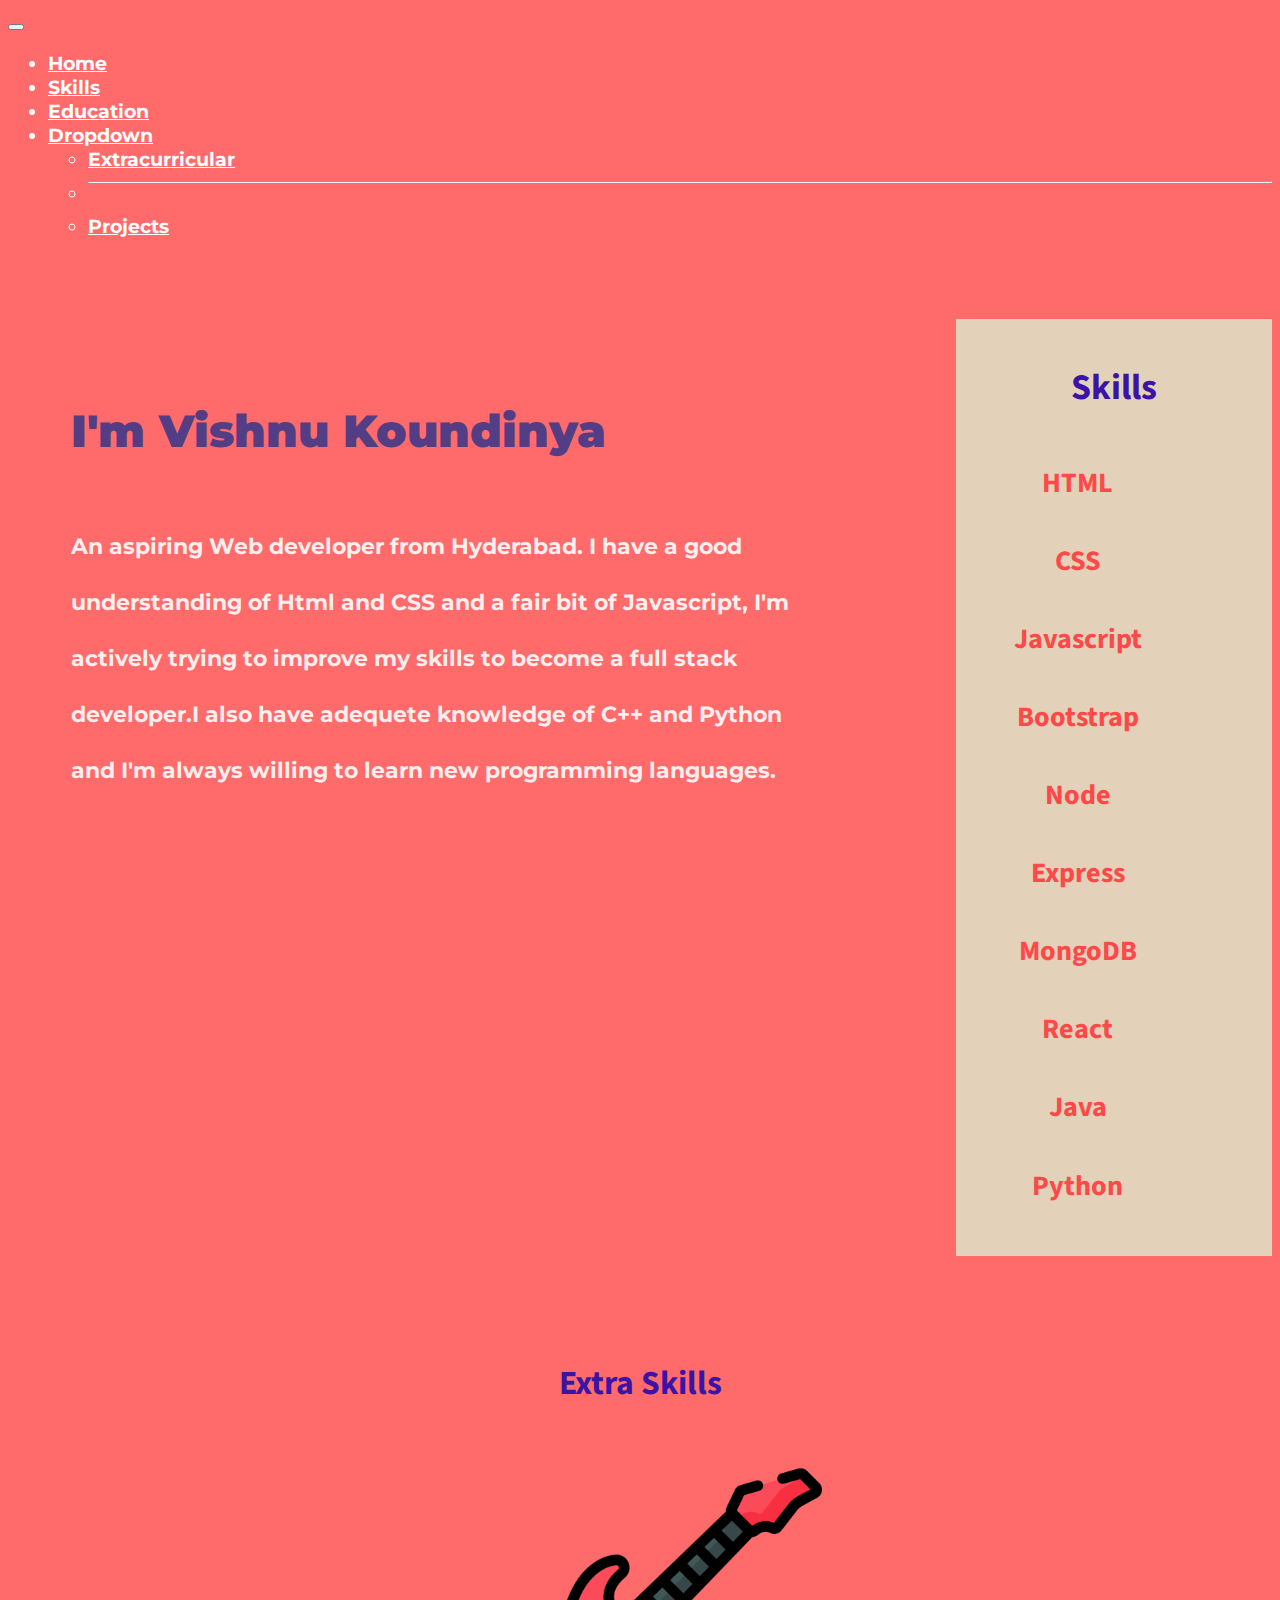
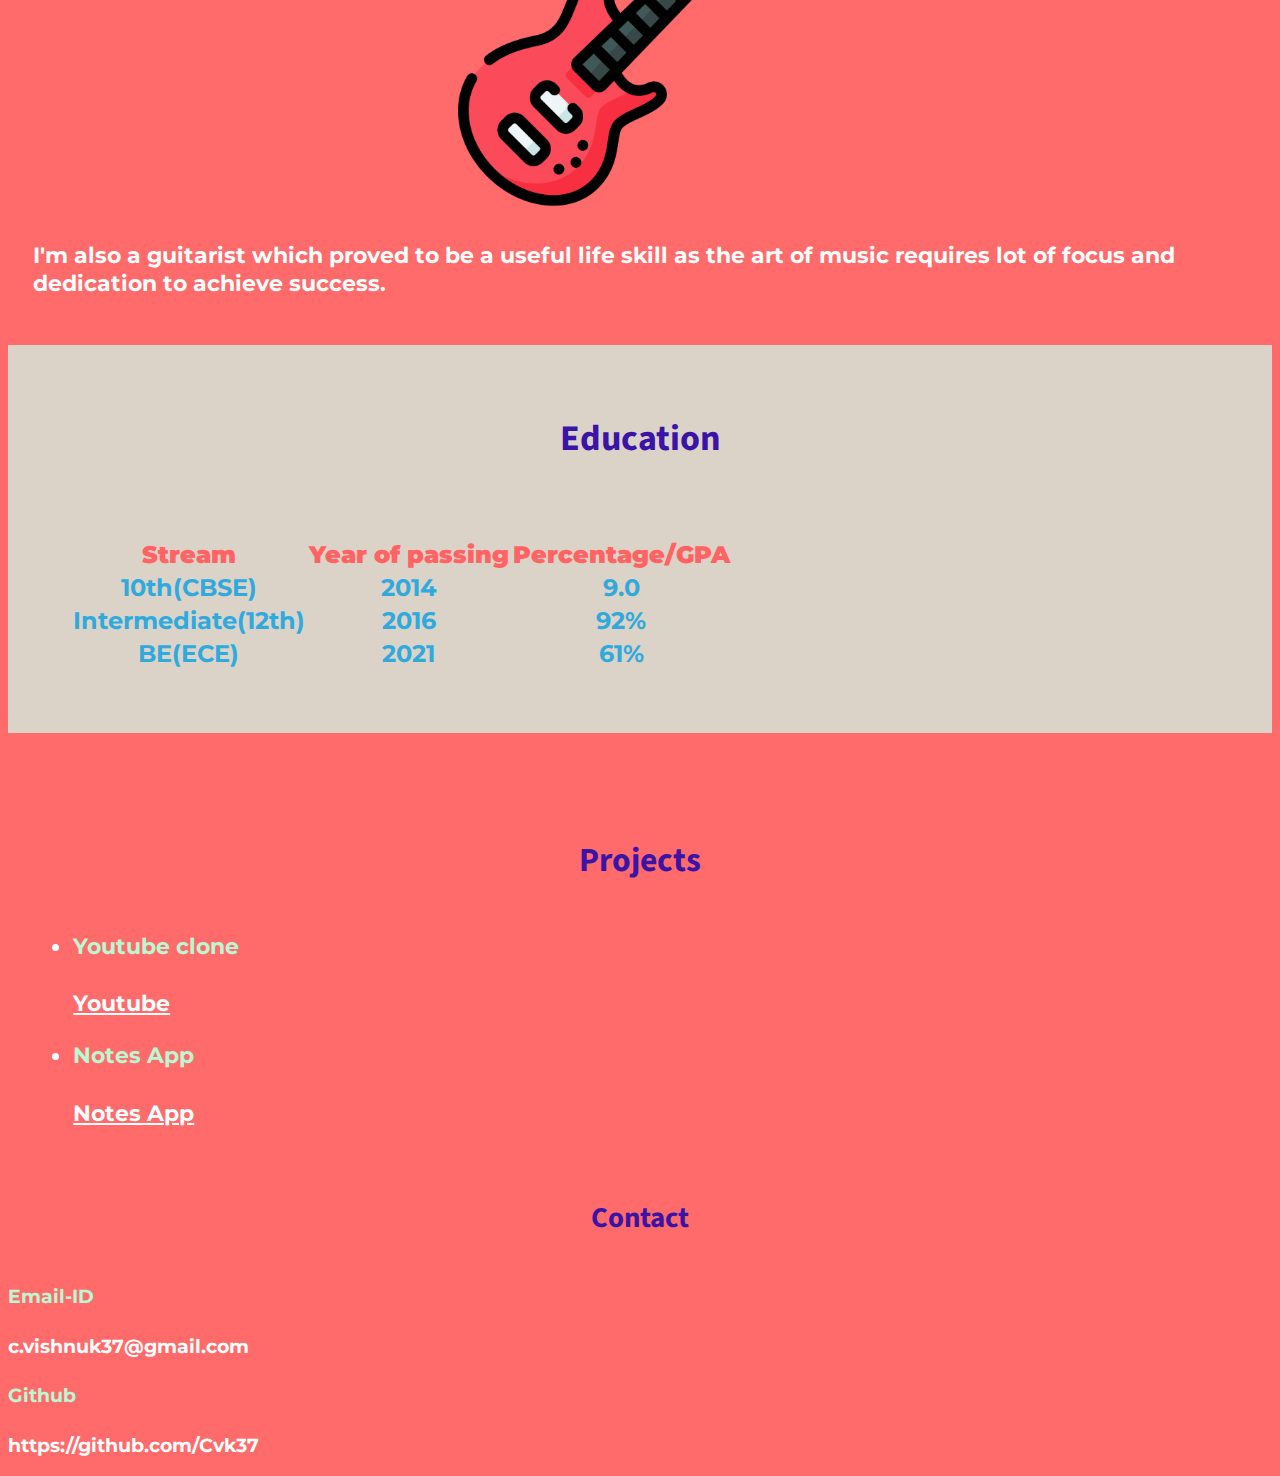
<file: index.html>
<!DOCTYPE html>
<html lang="en">
<head>
    <meta charset="UTF-8">
    <meta http-equiv="X-UA-Compatible" content="IE=edge">
    <meta name="viewport" content="width=device-width, initial-scale=1.0">
    <link rel="preconnect" href="https://fonts.googleapis.com">
<link rel="preconnect" href="https://fonts.gstatic.com" crossorigin>
<link href="https://fonts.googleapis.com/css2?family=Montserrat:wght@400;700&family=Source+Sans+Pro:ital,wght@1,700&display=swap" rel="stylesheet">
    <link rel="icon" href="favicon.ico">
    <link href="https://cdn.jsdelivr.net/npm/bootstrap@5.0.2/dist/css/bootstrap.min.css" rel="stylesheet" integrity="sha384-EVSTQN3/azprG1Anm3QDgpJLIm9Nao0Yz1ztcQTwFspd3yD65VohhpuuCOmLASjC" crossorigin="anonymous">
    <link rel="stylesheet" href="styles.css">
    <title>PortFolio</title>
</head>
<body>
  <nav class="navbar fixed-top navbar-expand-md bg-light">
    <div class="container-fluid">
      <button class="navbar-toggler" type="button" data-bs-toggle="collapse" data-bs-target="#navbarSupportedContent" aria-controls="navbarSupportedContent" aria-expanded="false" aria-label="Toggle navigation">
        <span class="navbar-toggler-icon"></span>
      </button>
      <div class="collapse navbar-collapse" id="navbarSupportedContent">
        <ul class="navbar-nav ms-auto mb-2 mb-lg-0">
          <li class="nav-item">
            <a class="nav-link active" aria-current="page" href="#">Home</a>
          </li>
          <li class="nav-item">
            <a class="nav-link" href="#Skillset">Skills</a>
          </li>
          <li class="nav-item">
             <a class="nav-link" href="#Education">Education</a>
          </li>
          <li class="nav-item dropdown">
            <a class="nav-link dropdown-toggle" href="#" id="navbarDropdown" role="button" data-bs-toggle="dropdown" aria-expanded="false">
              Dropdown
            </a>
            <ul class="dropdown-menu" aria-labelledby="navbarDropdown">
              <li><a class="dropdown-item" href="#Extra">Extracurricular</a></li>
              <li><hr class="dropdown-divider"></li>
              <li><a class="dropdown-item" href="#Projects">Projects</a></li>
            </ul>
          </li>
        </ul>
      </div>
    </div>
  </nav>

  <section id="Intro">
    <div class="container-fluid intro-div">
      <h1><b>I'm Vishnu Koundinya</b></h1>
      <p> An aspiring Web developer from Hyderabad. I have a good understanding of Html and CSS and a fair bit of Javascript, I'm actively trying to improve my skills to become a full stack developer.I also have adequete knowledge of C++ and Python and I'm always willing to learn new programming languages.</p>
    </div>
    <br>
  </section>
  <section id="Skillset">
    <h2 class="display-5">Skills</h2>
    <div class="skills">
    <h3 style="text-underline-offset: underline;">HTML</h3>
    <div class="progress">
      <div class="progress-bar" role="progressbar" style="width:100%;" aria-valuenow="100" aria-valuemin="0" aria-valuemax="100"></div>
    </div>
    <h3>CSS</h3>
    <div class="progress">
      <div class="progress-bar" role="progressbar" style="width: 100%" aria-valuenow="100" aria-valuemin="0" aria-valuemax="100"></div>
    </div>
    <h3>Javascript</h3>
    <div class="progress">
      <div class="progress-bar" role="progressbar" style="width: 50%" aria-valuenow="50" aria-valuemin="0" aria-valuemax="100"></div>
    </div>
    <h3>Bootstrap</h3>
    <div class="progress">
      <div class="progress-bar" role="progressbar" style="width: 90%" aria-valuenow="90" aria-valuemin="0" aria-valuemax="100"></div>
    </div>
    <h3>Node</h3>
    <div class="progress">
      <div class="progress-bar" role="progressbar" style="width: 10%" aria-valuenow="10" aria-valuemin="0" aria-valuemax="100"></div>
    </div>
    <h3>Express</h3>
    <div class="progress">
      <div class="progress-bar" role="progressbar" style="width: 10%" aria-valuenow="10" aria-valuemin="0" aria-valuemax="100"></div>
    </div>
    <h3>MongoDB</h3>
    <div class="progress">
      <div class="progress-bar" role="progressbar" style="width: 10%" aria-valuenow="10" aria-valuemin="0" aria-valuemax="100"></div>
    </div>
    <h3>React</h3>
    <div class="progress">
      <div class="progress-bar" role="progressbar" style="width: 15%" aria-valuenow="15" aria-valuemin="0" aria-valuemax="100"></div>
    </div>
    <h3>Java</h3>
    <div class="progress">
      <div class="progress-bar" role="progressbar" style="width: 20%" aria-valuenow="20" aria-valuemin="0" aria-valuemax="100"></div>
    </div>
    <h3>Python</h3>
    <div class="progress">
      <div class="progress-bar" role="progressbar" style="width: 40%" aria-valuenow="40" aria-valuemin="0" aria-valuemax="100"></div>
    </div>
    </div>
  </section>
 <div class="row">
   <div class="col-6">
  <section id="Extra">
    <div class="extra-container">
    <h2 class="display-5">Extra Skills</h2>
   <div class="container-fluid skills-other">
     <div class="coding extra-skills">
      <img src="images/guitar.png" alt="communication-img">
     </div>
     <p class="communicate">I'm also a guitarist which proved to be a useful life skill as the art of music requires lot of focus and dedication to achieve success.</p>
    </div>
    </div>  
  </section>
   </div>
<div class="col-6">
  <section id="Education">
    <div class="studies">
      <h2>Education</h2>
      <table>
          <tr>
            <th>
              <b> Stream</b>
            </th>
            <th>
             <b>Year of passing</b>
            </th>
            <th>
              <b>Percentage/GPA</b>
            </th>
          </tr>
          <tr>
            <td>10th(CBSE)</td>
            <td>2014</td>
            <td>9.0</td>
          </tr>
          <tr>
            <td>Intermediate(12th)</td>
            <td>2016</td>
            <td>92%</td>
          </tr>
          <tr>
            <td>BE(ECE)</td>
            <td>2021</td>
            <td>61%</td>
          </tr>

      </table>
    </div>
  </section>
 </div>
 </div>
<section id="Professional Experience"></section>
<section id="Projects">
  <h2>Projects</h2>
  <ul>
  <li><h4>Youtube clone</h4>
  <a href="https://cvk37.github.io/assignment-project-2/">Youtube</a>
  </li>
  <li>
  <h4>Notes App</h4>
      <a href="https://cvk37.github.io/assignment-notes-app/">Notes App</a>
  </li>
  </ul>
  </section>
<section id="contact">
  <h2>Contact</h2>
 <h4>
   Email-ID 
 </h4>
 <p>c.vishnuk37@gmail.com</p>
 <h4>Github</h4>
 <p>https://github.com/Cvk37</p>
</section>
<script src="https://cdn.jsdelivr.net/npm/bootstrap@5.0.2/dist/js/bootstrap.bundle.min.js" integrity="sha384-MrcW6ZMFYlzcLA8Nl+NtUVF0sA7MsXsP1UyJoMp4YLEuNSfAP+JcXn/tWtIaxVXM" crossorigin="anonymous"></script>
</body>
</html>
</file>
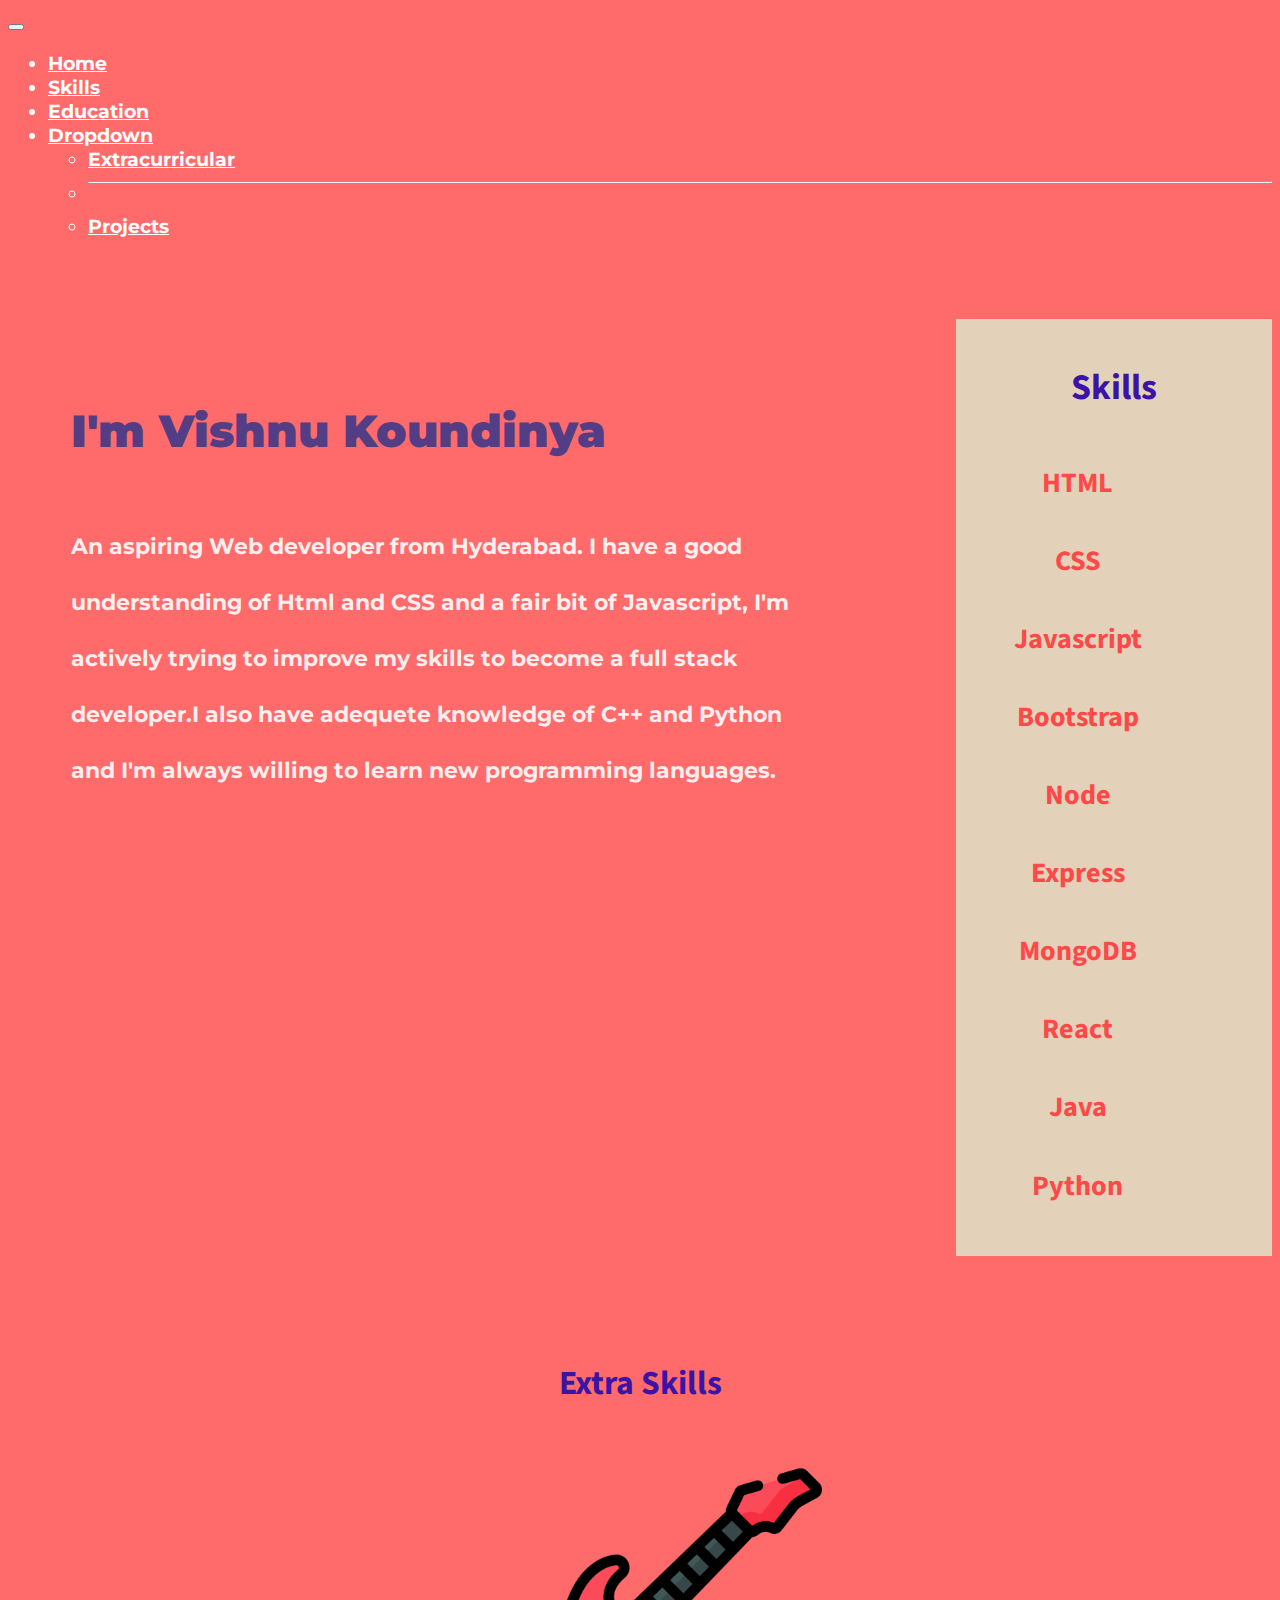
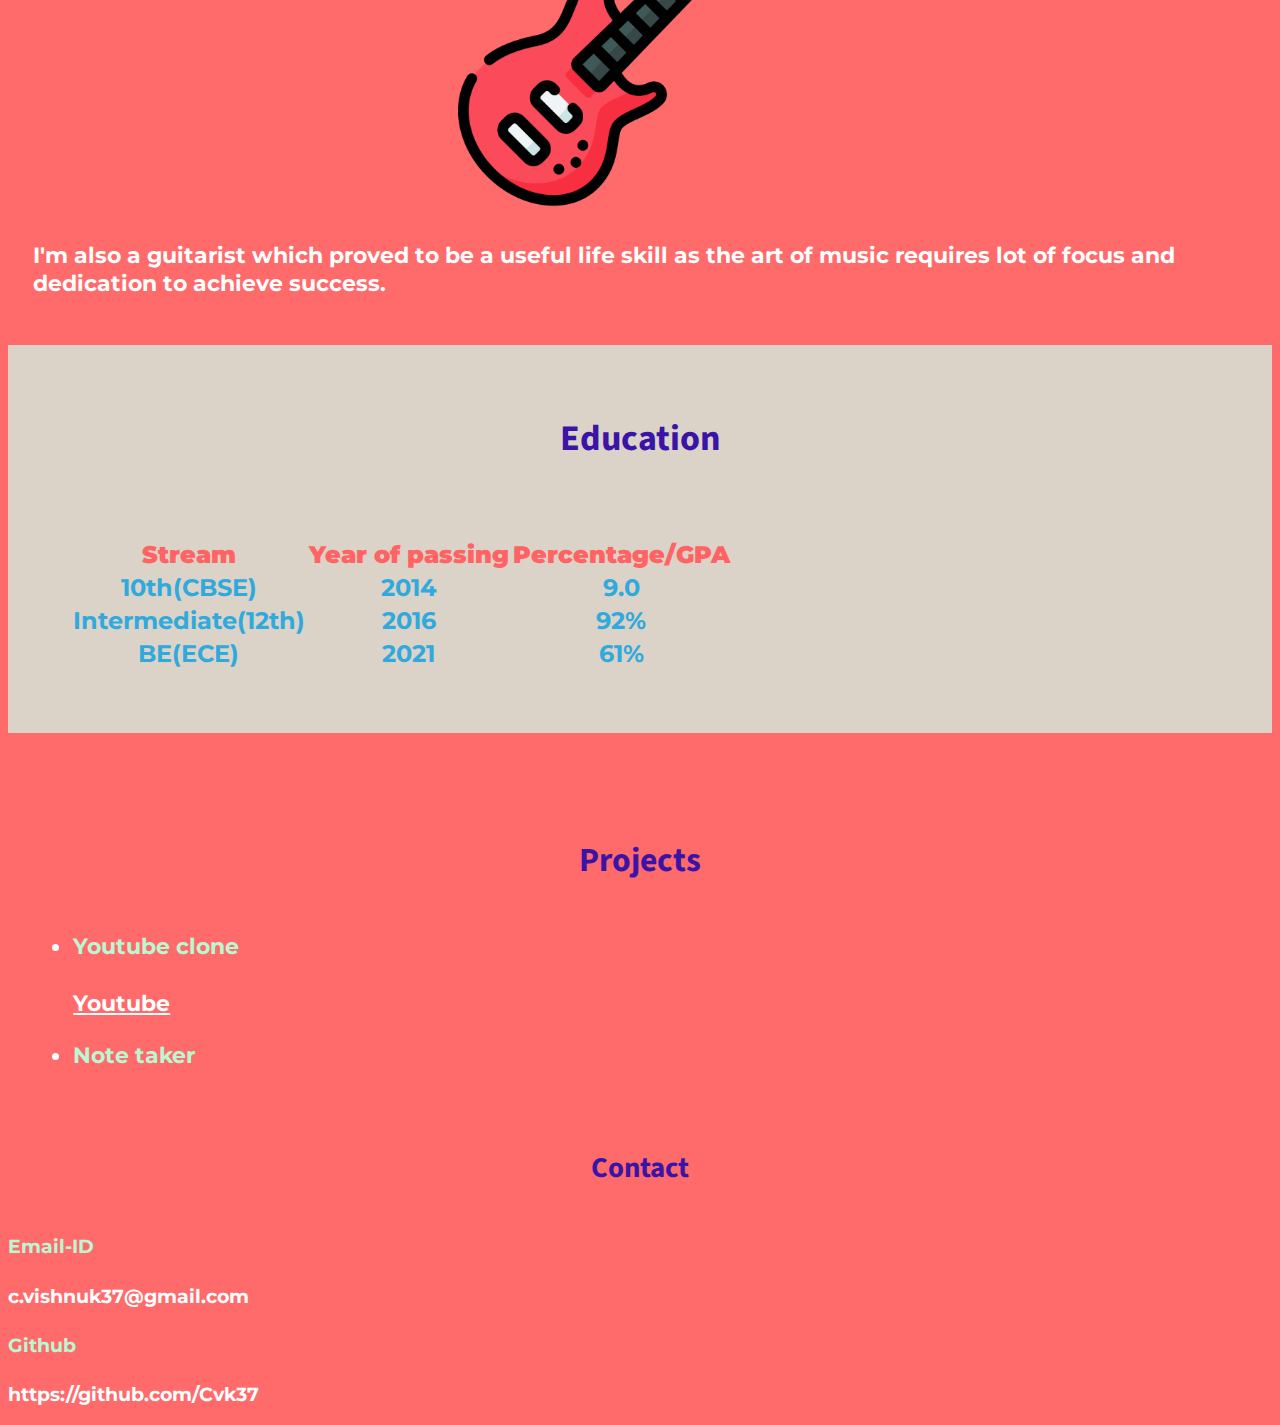
<file: index1.html>
<!DOCTYPE html>
<html lang="en">
<head>
    <meta charset="UTF-8">
    <meta http-equiv="X-UA-Compatible" content="IE=edge">
    <meta name="viewport" content="width=device-width, initial-scale=1.0">
    <link rel="preconnect" href="https://fonts.googleapis.com">
<link rel="preconnect" href="https://fonts.gstatic.com" crossorigin>
<link href="https://fonts.googleapis.com/css2?family=Montserrat:wght@400;700&family=Source+Sans+Pro:ital,wght@1,700&display=swap" rel="stylesheet">
    <link rel="icon" href="favicon.ico">
    <link href="https://cdn.jsdelivr.net/npm/bootstrap@5.0.2/dist/css/bootstrap.min.css" rel="stylesheet" integrity="sha384-EVSTQN3/azprG1Anm3QDgpJLIm9Nao0Yz1ztcQTwFspd3yD65VohhpuuCOmLASjC" crossorigin="anonymous">
    <link rel="stylesheet" href="styles.css">
    <title>PortFolio</title>
</head>
<body>
  <nav class="navbar fixed-top navbar-expand-md bg-light">
    <div class="container-fluid">
      <button class="navbar-toggler" type="button" data-bs-toggle="collapse" data-bs-target="#navbarSupportedContent" aria-controls="navbarSupportedContent" aria-expanded="false" aria-label="Toggle navigation">
        <span class="navbar-toggler-icon"></span>
      </button>
      <div class="collapse navbar-collapse" id="navbarSupportedContent">
        <ul class="navbar-nav ms-auto mb-2 mb-lg-0">
          <li class="nav-item">
            <a class="nav-link active" aria-current="page" href="#">Home</a>
          </li>
          <li class="nav-item">
            <a class="nav-link" href="#Skillset">Skills</a>
          </li>
          <li class="nav-item">
             <a class="nav-link" href="#Education">Education</a>
          </li>
          <li class="nav-item dropdown">
            <a class="nav-link dropdown-toggle" href="#" id="navbarDropdown" role="button" data-bs-toggle="dropdown" aria-expanded="false">
              Dropdown
            </a>
            <ul class="dropdown-menu" aria-labelledby="navbarDropdown">
              <li><a class="dropdown-item" href="#Extra">Extracurricular</a></li>
              <li><hr class="dropdown-divider"></li>
              <li><a class="dropdown-item" href="#Projects">Projects</a></li>
            </ul>
          </li>
        </ul>
      </div>
    </div>
  </nav>

  <section id="Intro">
    <div class="container-fluid intro-div">
      <h1><b>I'm Vishnu Koundinya</b></h1>
      <p> An aspiring Web developer from Hyderabad. I have a good understanding of Html and CSS and a fair bit of Javascript, I'm actively trying to improve my skills to become a full stack developer.I also have adequete knowledge of C++ and Python and I'm always willing to learn new programming languages.</p>
    </div>
    <br>
  </section>
  <section id="Skillset">
    <h2 class="display-5">Skills</h2>
    <div class="skills">
    <h3 style="text-underline-offset: underline;">HTML</h3>
    <div class="progress">
      <div class="progress-bar" role="progressbar" style="width:100%;" aria-valuenow="100" aria-valuemin="0" aria-valuemax="100"></div>
    </div>
    <h3>CSS</h3>
    <div class="progress">
      <div class="progress-bar" role="progressbar" style="width: 100%" aria-valuenow="100" aria-valuemin="0" aria-valuemax="100"></div>
    </div>
    <h3>Javascript</h3>
    <div class="progress">
      <div class="progress-bar" role="progressbar" style="width: 50%" aria-valuenow="50" aria-valuemin="0" aria-valuemax="100"></div>
    </div>
    <h3>Bootstrap</h3>
    <div class="progress">
      <div class="progress-bar" role="progressbar" style="width: 90%" aria-valuenow="90" aria-valuemin="0" aria-valuemax="100"></div>
    </div>
    <h3>Node</h3>
    <div class="progress">
      <div class="progress-bar" role="progressbar" style="width: 10%" aria-valuenow="10" aria-valuemin="0" aria-valuemax="100"></div>
    </div>
    <h3>Express</h3>
    <div class="progress">
      <div class="progress-bar" role="progressbar" style="width: 10%" aria-valuenow="10" aria-valuemin="0" aria-valuemax="100"></div>
    </div>
    <h3>MongoDB</h3>
    <div class="progress">
      <div class="progress-bar" role="progressbar" style="width: 10%" aria-valuenow="10" aria-valuemin="0" aria-valuemax="100"></div>
    </div>
    <h3>React</h3>
    <div class="progress">
      <div class="progress-bar" role="progressbar" style="width: 15%" aria-valuenow="15" aria-valuemin="0" aria-valuemax="100"></div>
    </div>
    <h3>Java</h3>
    <div class="progress">
      <div class="progress-bar" role="progressbar" style="width: 20%" aria-valuenow="20" aria-valuemin="0" aria-valuemax="100"></div>
    </div>
    <h3>Python</h3>
    <div class="progress">
      <div class="progress-bar" role="progressbar" style="width: 40%" aria-valuenow="40" aria-valuemin="0" aria-valuemax="100"></div>
    </div>
    </div>
  </section>
 <div class="row">
   <div class="col-6">
  <section id="Extra">
    <div class="extra-container">
    <h2 class="display-5">Extra Skills</h2>
   <div class="container-fluid skills-other">
     <div class="coding extra-skills">
      <img src="images/guitar.png" alt="communication-img">
     </div>
     <p class="communicate">I'm also a guitarist which proved to be a useful life skill as the art of music requires lot of focus and dedication to achieve success.</p>
    </div>
    </div>  
  </section>
   </div>
<div class="col-6">
  <section id="Education">
    <div class="studies">
      <h2>Education</h2>
      <table>
          <tr>
            <th>
              <b> Stream</b>
            </th>
            <th>
             <b>Year of passing</b>
            </th>
            <th>
              <b>Percentage/GPA</b>
            </th>
          </tr>
          <tr>
            <td>10th(CBSE)</td>
            <td>2014</td>
            <td>9.0</td>
          </tr>
          <tr>
            <td>Intermediate(12th)</td>
            <td>2016</td>
            <td>92%</td>
          </tr>
          <tr>
            <td>BE(ECE)</td>
            <td>2021</td>
            <td>61%</td>
          </tr>

      </table>
    </div>
  </section>
 </div>
 </div>
<section id="Professional Experience"></section>
<section id="Projects">
  <h2>Projects</h2>
  <ul>
  <li><h4>Youtube clone</h4>
  <a href="https://cvk37.github.io/assignment-project-2/">Youtube</a>
  </li>
  <li>
  <h4>Note taker</h4>
  </li>
  </ul>
</section>
<section id="contact">
  <h2>Contact</h2>
 <h4>
   Email-ID 
 </h4>
 <p>c.vishnuk37@gmail.com</p>
 <h4>Github</h4>
 <p>https://github.com/Cvk37</p>
</section>
<script src="https://cdn.jsdelivr.net/npm/bootstrap@5.0.2/dist/js/bootstrap.bundle.min.js" integrity="sha384-MrcW6ZMFYlzcLA8Nl+NtUVF0sA7MsXsP1UyJoMp4YLEuNSfAP+JcXn/tWtIaxVXM" crossorigin="anonymous"></script>
</body>
</html>
</file>
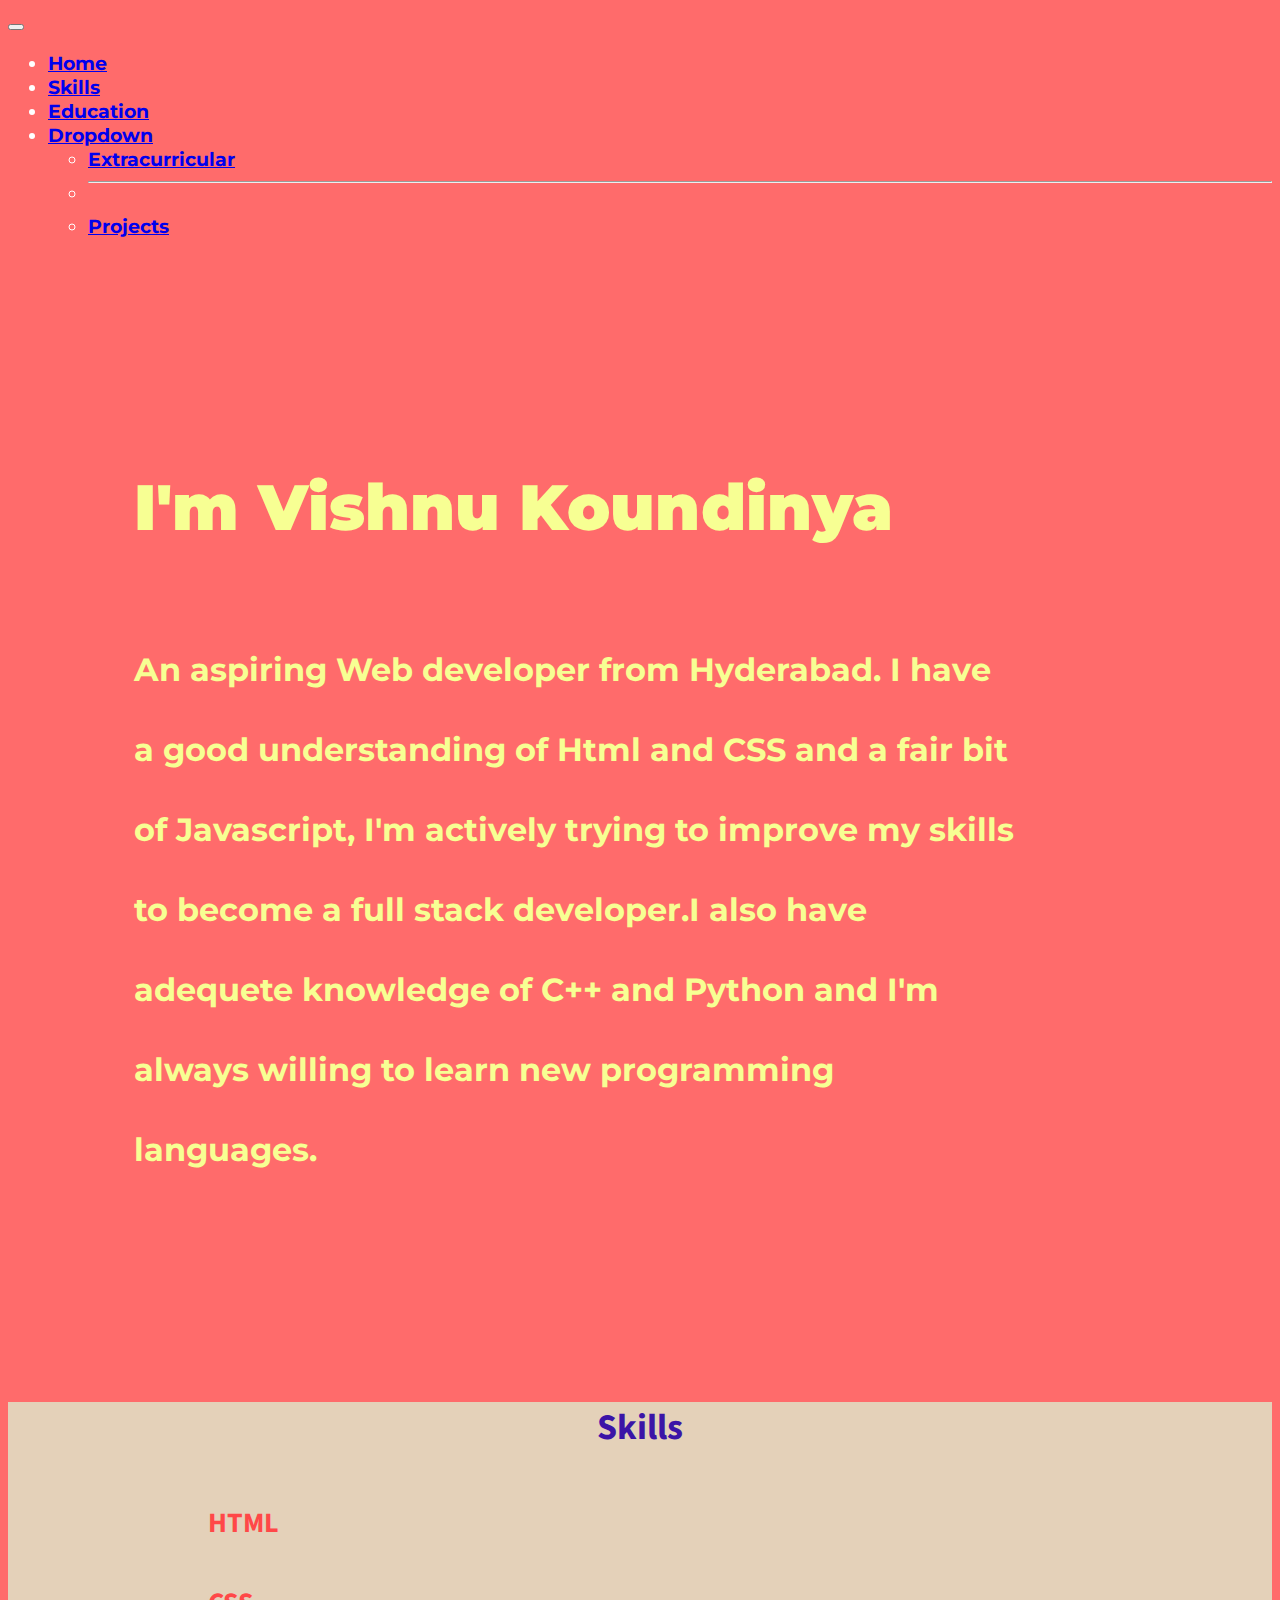
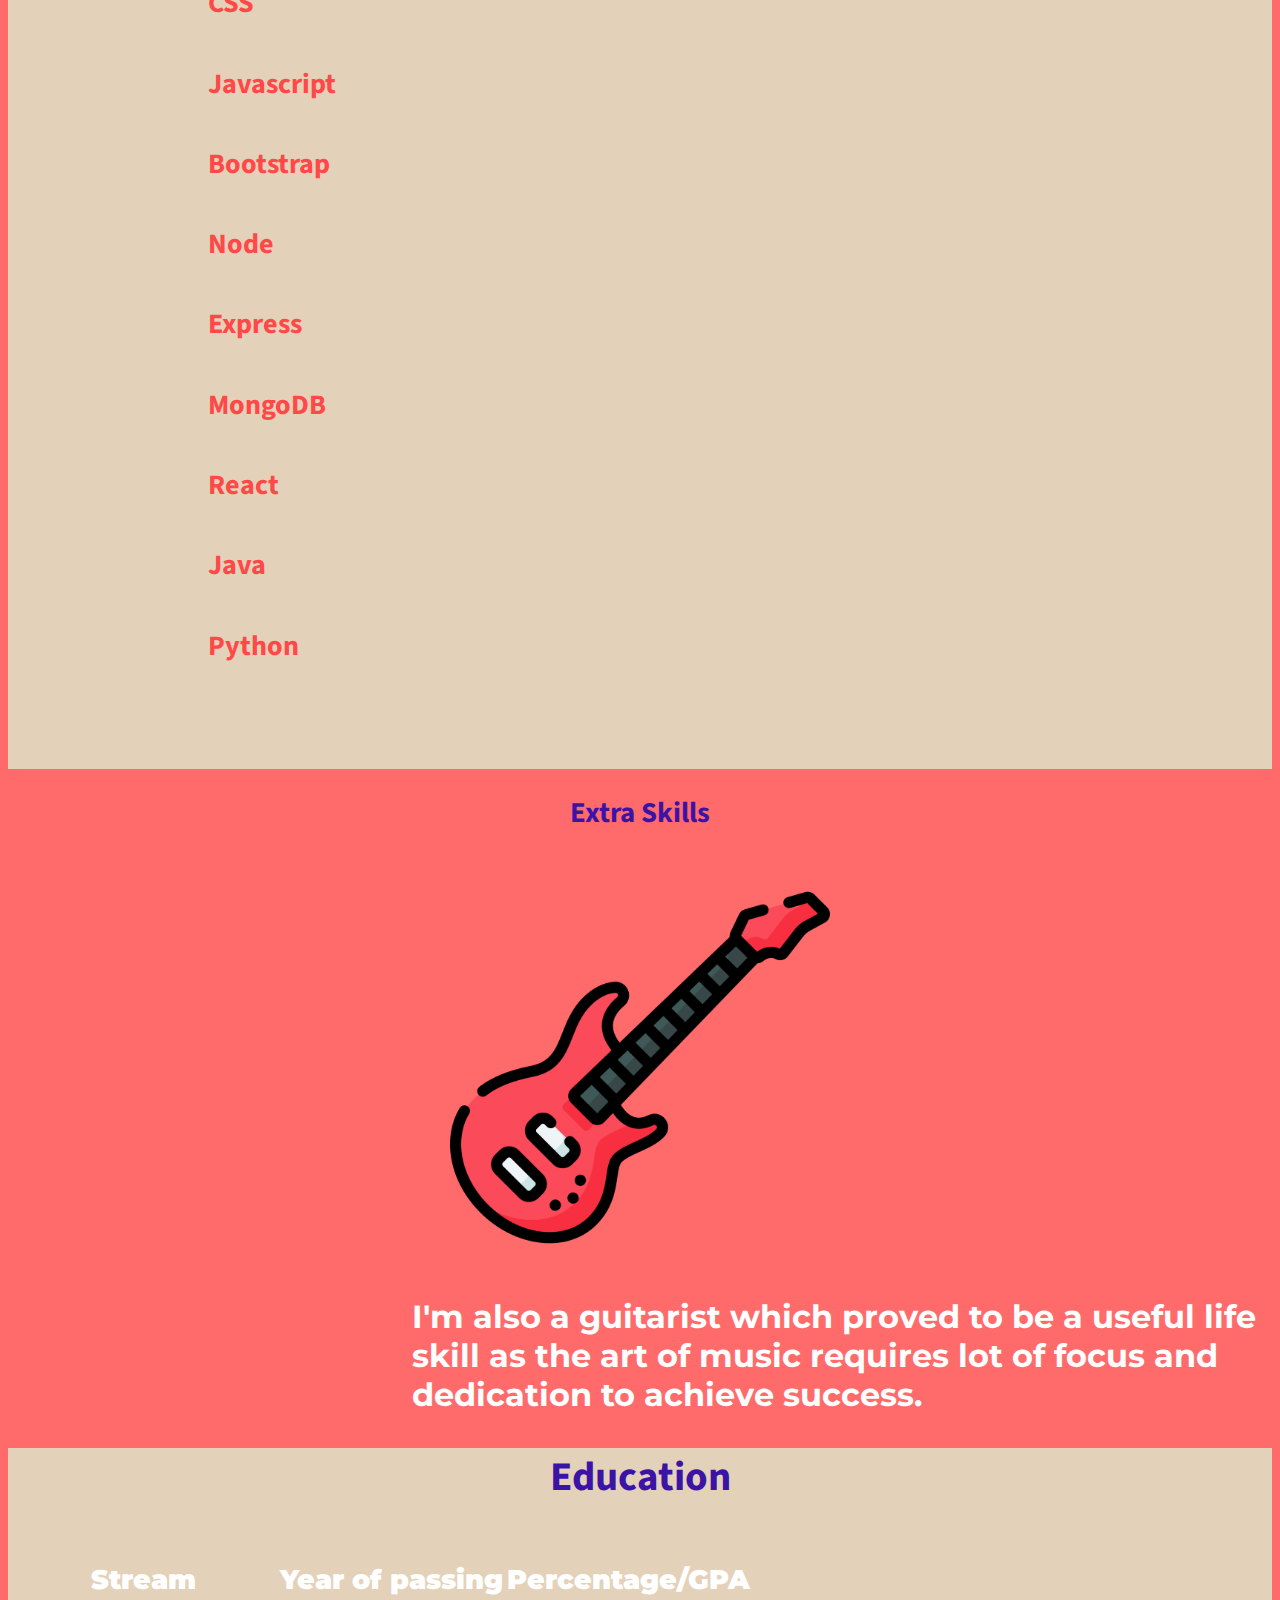
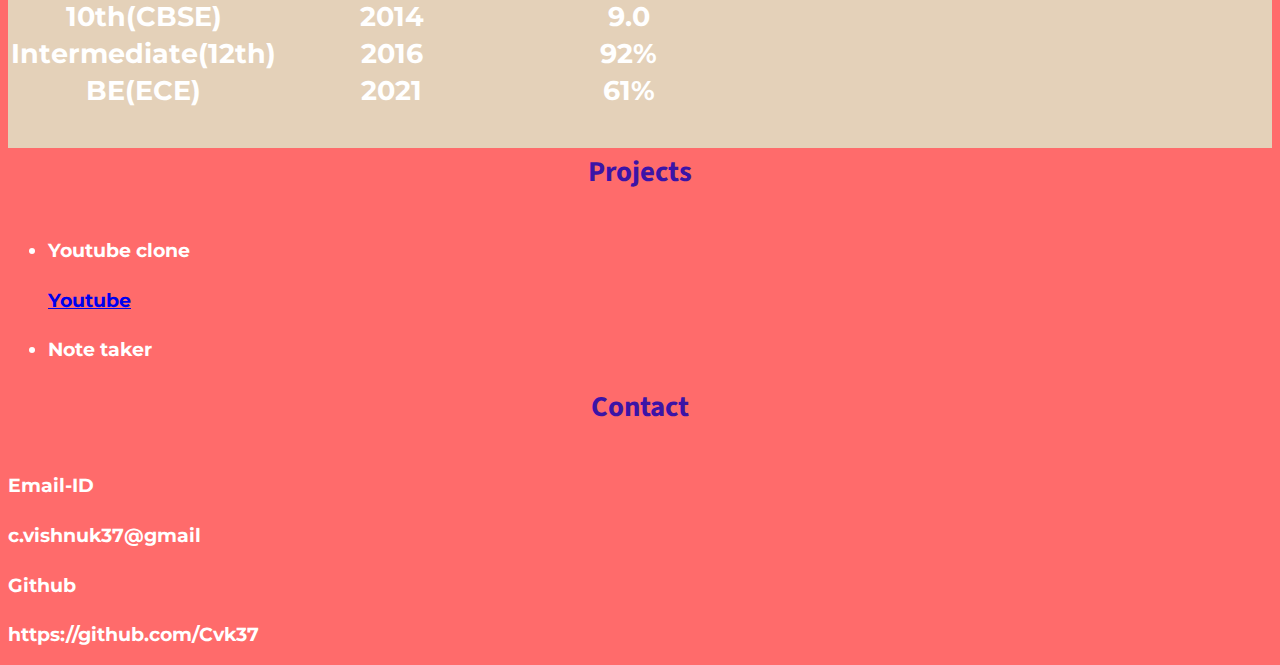
<file: Portfolio Assignment/index1.html>
<!DOCTYPE html>
<html lang="en">
<head>
    <meta charset="UTF-8">
    <meta http-equiv="X-UA-Compatible" content="IE=edge">
    <meta name="viewport" content="width=device-width, initial-scale=1.0">
    <link rel="preconnect" href="https://fonts.googleapis.com">
<link rel="preconnect" href="https://fonts.gstatic.com" crossorigin>
<link href="https://fonts.googleapis.com/css2?family=Montserrat:wght@400;700&family=Source+Sans+Pro:ital,wght@1,700&display=swap" rel="stylesheet">
    <link rel="icon" href="favicon.ico">
    <link href="https://cdn.jsdelivr.net/npm/bootstrap@5.0.2/dist/css/bootstrap.min.css" rel="stylesheet" integrity="sha384-EVSTQN3/azprG1Anm3QDgpJLIm9Nao0Yz1ztcQTwFspd3yD65VohhpuuCOmLASjC" crossorigin="anonymous">
    <link rel="stylesheet" href="styles.css">
    <title>PortFolio</title>
</head>
<body>
  <nav class="navbar fixed-top navbar-expand-md bg-light">
    <div class="container-fluid">
      <button class="navbar-toggler" type="button" data-bs-toggle="collapse" data-bs-target="#navbarSupportedContent" aria-controls="navbarSupportedContent" aria-expanded="false" aria-label="Toggle navigation">
        <span class="navbar-toggler-icon"></span>
      </button>
      <div class="collapse navbar-collapse" id="navbarSupportedContent">
        <ul class="navbar-nav ms-auto mb-2 mb-lg-0">
          <li class="nav-item">
            <a class="nav-link active" aria-current="page" href="#">Home</a>
          </li>
          <li class="nav-item">
            <a class="nav-link" href="#Skillset">Skills</a>
          </li>
          <li class="nav-item">
             <a class="nav-link" href="#Education">Education</a>
          </li>
          <li class="nav-item dropdown">
            <a class="nav-link dropdown-toggle" href="#" id="navbarDropdown" role="button" data-bs-toggle="dropdown" aria-expanded="false">
              Dropdown
            </a>
            <ul class="dropdown-menu" aria-labelledby="navbarDropdown">
              <li><a class="dropdown-item" href="#Extra">Extracurricular</a></li>
              <li><hr class="dropdown-divider"></li>
              <li><a class="dropdown-item" href="#Projects">Projects</a></li>
            </ul>
          </li>
        </ul>
      </div>
    </div>
  </nav>

  <section id="Intro">
    <div class="container-fluid intro-div">
      <h1><b>I'm Vishnu Koundinya</b></h1>
      <p> An aspiring Web developer from Hyderabad. I have a good understanding of Html and CSS and a fair bit of Javascript, I'm actively trying to improve my skills to become a full stack developer.I also have adequete knowledge of C++ and Python and I'm always willing to learn new programming languages.</p>
    </div>
    <br>
  </section>
  <section id="Skillset">
    <h2 class="display-5">Skills</h2>
    <div class="skills">
    <h3 style="text-underline-offset: underline;">HTML</h3>
    <div class="progress">
      <div class="progress-bar" role="progressbar" style="width:100%;" aria-valuenow="100" aria-valuemin="0" aria-valuemax="100"></div>
    </div>
    <h3>CSS</h3>
    <div class="progress">
      <div class="progress-bar" role="progressbar" style="width: 100%" aria-valuenow="100" aria-valuemin="0" aria-valuemax="100"></div>
    </div>
    <h3>Javascript</h3>
    <div class="progress">
      <div class="progress-bar" role="progressbar" style="width: 50%" aria-valuenow="50" aria-valuemin="0" aria-valuemax="100"></div>
    </div>
    <h3>Bootstrap</h3>
    <div class="progress">
      <div class="progress-bar" role="progressbar" style="width: 90%" aria-valuenow="90" aria-valuemin="0" aria-valuemax="100"></div>
    </div>
    <h3>Node</h3>
    <div class="progress">
      <div class="progress-bar" role="progressbar" style="width: 10%" aria-valuenow="10" aria-valuemin="0" aria-valuemax="100"></div>
    </div>
    <h3>Express</h3>
    <div class="progress">
      <div class="progress-bar" role="progressbar" style="width: 10%" aria-valuenow="10" aria-valuemin="0" aria-valuemax="100"></div>
    </div>
    <h3>MongoDB</h3>
    <div class="progress">
      <div class="progress-bar" role="progressbar" style="width: 10%" aria-valuenow="10" aria-valuemin="0" aria-valuemax="100"></div>
    </div>
    <h3>React</h3>
    <div class="progress">
      <div class="progress-bar" role="progressbar" style="width: 15%" aria-valuenow="15" aria-valuemin="0" aria-valuemax="100"></div>
    </div>
    <h3>Java</h3>
    <div class="progress">
      <div class="progress-bar" role="progressbar" style="width: 20%" aria-valuenow="20" aria-valuemin="0" aria-valuemax="100"></div>
    </div>
    <h3>Python</h3>
    <div class="progress">
      <div class="progress-bar" role="progressbar" style="width: 40%" aria-valuenow="40" aria-valuemin="0" aria-valuemax="100"></div>
    </div>
    </div>
  </section>
 <div class="row">
   <div class="col-6">
  <section id="Extra">
    <div class="extra-container">
    <h2 class="display-5">Extra Skills</h2>
   <div class="container-fluid skills-other">
     <div class="coding extra-skills">
      <img src="images/guitar.png" alt="communication-img">
     </div>
     <p class="communicate">I'm also a guitarist which proved to be a useful life skill as the art of music requires lot of focus and dedication to achieve success.</p>
    </div>
    </div>  
  </section>
   </div>
<div class="col-6">
  <section id="Education">
    <div class="studies">
      <h2>Education</h2>
      <table>
          <tr>
            <th>
              <b> Stream</b>
            </th>
            <th>
             <b>Year of passing</b>
            </th>
            <th>
              <b>Percentage/GPA</b>
            </th>
          </tr>
          <tr>
            <td>10th(CBSE)</td>
            <td>2014</td>
            <td>9.0</td>
          </tr>
          <tr>
            <td>Intermediate(12th)</td>
            <td>2016</td>
            <td>92%</td>
          </tr>
          <tr>
            <td>BE(ECE)</td>
            <td>2021</td>
            <td>61%</td>
          </tr>

      </table>
    </div>
  </section>
 </div>
 </div>
<section id="Professional Experience"></section>
<section id="Projects">
  <h2>Projects</h2>
  <ul>
  <li><h4>Youtube clone</h4>
  <a href="https://cvk37.github.io/assignment-project-2/">Youtube</a>
  </li>
  <li>
  <h4>Note taker</h4>
  </li>
  </ul>
</section>
<section id="contact">
  <h2>Contact</h2>
 <h4>
   Email-ID 
 </h4>
 <p>c.vishnuk37@gmail</p>
 <h4>Github</h4>
 <p>https://github.com/Cvk37</p>
</section>
<script src="https://cdn.jsdelivr.net/npm/bootstrap@5.0.2/dist/js/bootstrap.bundle.min.js" integrity="sha384-MrcW6ZMFYlzcLA8Nl+NtUVF0sA7MsXsP1UyJoMp4YLEuNSfAP+JcXn/tWtIaxVXM" crossorigin="anonymous"></script>
</body>
</html>
</file>
<file: styles.css>
body{
  background-color: #FF6B6B;
  font-family:'Montserrat', sans-serif;
  font-size: 1.2rem;
  font-weight: 700;
  color: white;
}
th{
  color: #FF6363;
}
table{
  padding: 2%;
  color: #30AADD;
}
h1{
  color: #533E85;
}
h2
{
  text-align: center;
  color: #3B14A7;
  padding-bottom: 20px;
  font-family: 'Source Sans Pro', sans-serif;
  font-weight: 700;
}
h3{
  padding-bottom: 10px;
  font-family: 'Source Sans Pro', sans-serif;
}
h4
{
  color: #B9F8D3;
  font-style: bold;
  margin-top: 2%;
  font-weight: 700;
}
a{
  color: white;
}
img{
  width: 30%;
}
.intro-div
{
 line-height: 2.5;
 width: 60%;
 padding:7% 5% 2% 5%;
 font-size: 1.4rem;
 color: #FFEEEE;
 float: left;
 margin-right: 5%;
 margin-bottom: 5%;
}
#Skillset{
  background-color: #E4D1B9;
  color: #FF4848;
  font-size: 1.5rem;
  text-align: center;
  overflow: auto;
  padding:1% 3%;
  margin-top: 3%;
  margin-left: 4%;
}
.progress{
  margin-bottom: 3%;
  margin-left: 3%;
}
.skills{
  width: 70%;
  margin-top: 0;
}
.row{
  margin: 4% 0; 
}
  /* Extracurriculars */
  .extra-container{
    padding: 2%;
    font-size: 1.4rem;
  }
  .extra-skills
  {
    display: flex;
    justify-content: center;
  }

/* Education-section */
.studies{
  background-color: #dbd2c8;
  font-size: 1.5rem;
  text-align: center;
  padding: 3%;
  margin-right: 0;
}
#Projects{
  padding:2%;
  font-size: 1.4rem;
}
</file>
<file: Portfolio Assignment/styles.css>
body{
  background-color: #FF6B6B;
  font-family:'Montserrat', sans-serif;
  font-size: 1.2rem;
  font-weight: 700;
  color: white;
}
h2
{
  text-align: center;
  color: #3B14A7;
  padding-bottom: 20px;
  font-family: 'Source Sans Pro', sans-serif;
  font-weight: 700;
}
h3{
  padding-left: 200px;
  padding-bottom: 10px;
  font-family: 'Source Sans Pro', sans-serif;
font-weight: 700;
}
img{
  width: 30%;
}
.intro-div
{
 line-height: 2.5;
 width: 70%;
 padding:10%;
 font-size: 2rem;
 color: #F7FF93;
}
#Skillset{
  background-color: #E4D1B9;
  color: #FF4848;
  font-size: 1.5rem;
  padding-bottom: 5%;
}
.progress{
  margin-bottom: 3%;
  margin-left: 3%;
}
.skills{
  width: 80%;
}
  /* Extracurriculars */
  .extra-skills
  {
    display: flex;
    justify-content: center;
  }
  .communicate{
    margin-top: 40px;
    margin-bottom: 30px;
    margin-left: 32%;
    font-size: 2rem;
    
  }

/* Education-section */
.studies{
  background-color: #E4D1B9;
  margin-bottom: -20px;
  padding-bottom:3%;
  font-size: 1.7rem;
  text-align: center;
}
.education{
  color: #FF4848;
}
</file>
